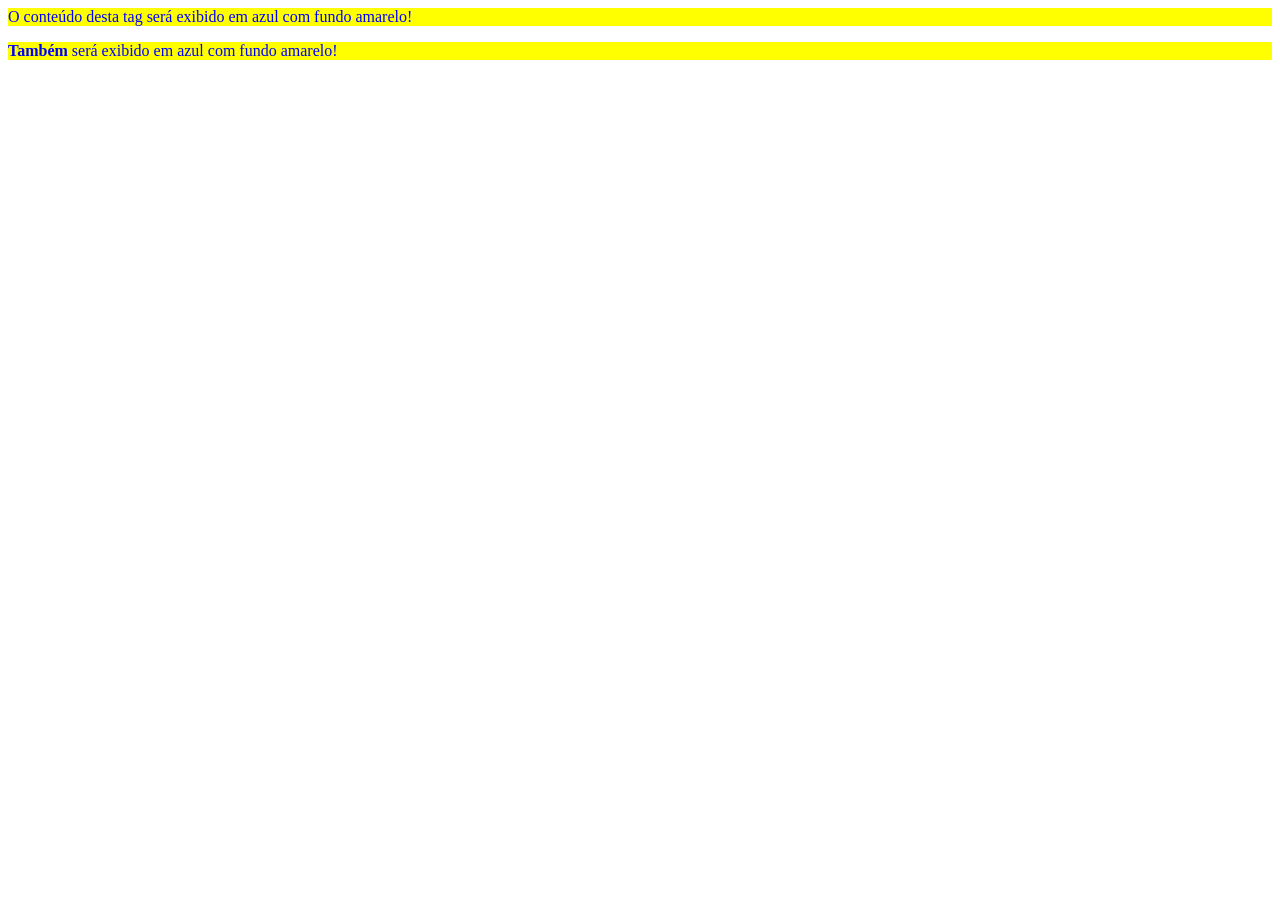
<file: aula-1905/arquivo_externo/index.html>
<html>
  <head>
    <meta charset="utf-8" />
    <title>MusicDot | Sobre a empresa</title>
    <!--	Inclusão	do	arquivo	CSS	-->
    <link rel="stylesheet" href="estilos.css" />
  </head>
  <body>
    <p>O conteúdo desta tag será exibido em azul com fundo amarelo!</p>
    <p><strong>Também</strong> será exibido em azul com fundo amarelo!</p>
  </body>
</html>
</file>
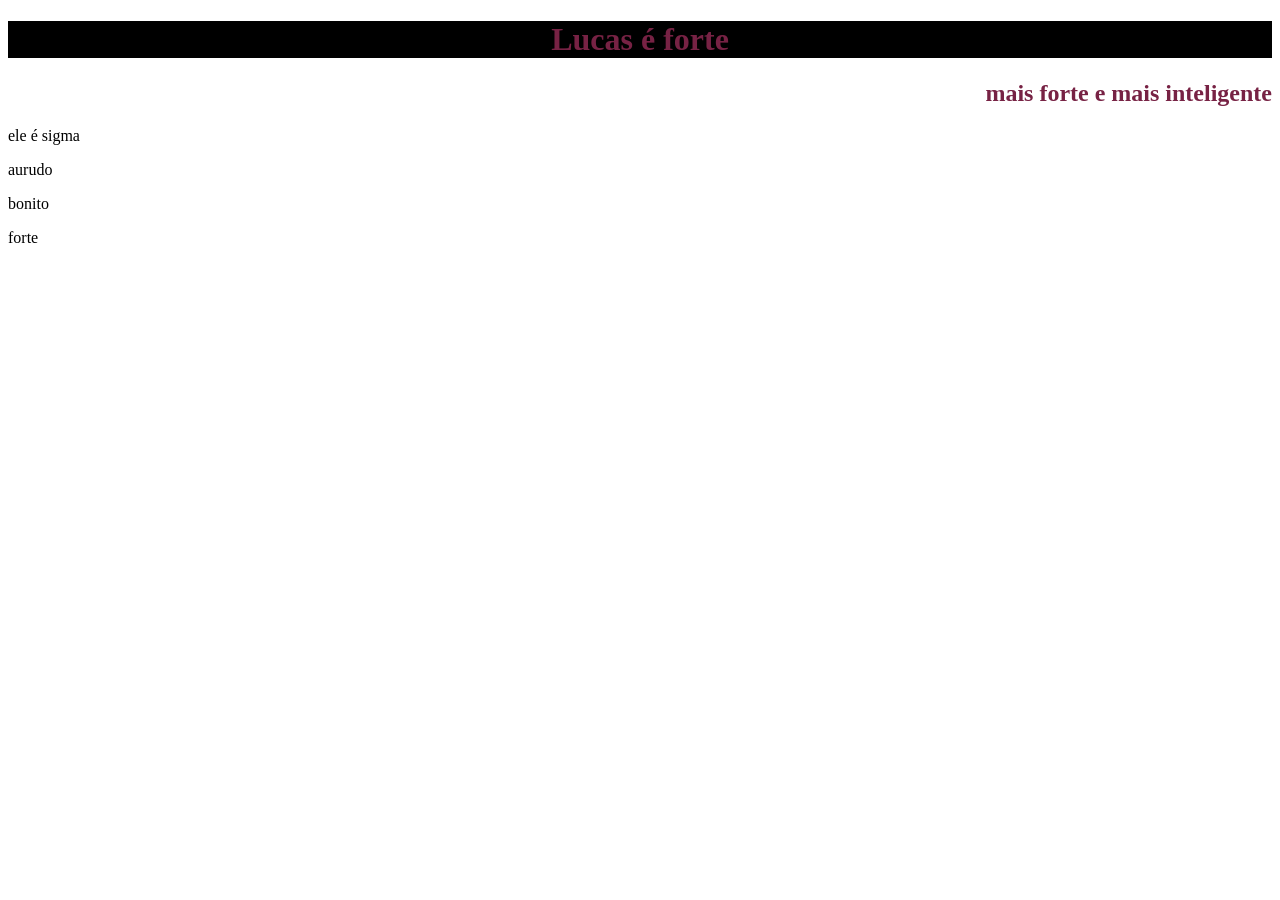
<file: aula-1905/atividade/index.html>
<!DOCTYPE html>
<html lang="en">
<head>
    <meta charset="UTF-8">
    <meta name="viewport" content="width=device-width, initial-scale=1.0">
    <title>ativiade 19/05</title>
    <link rel="stylesheet" href="estilos.css" />
</head>
<body>
    <h1>Lucas é forte</h1>
    <h2>mais forte e mais inteligente</h2>
    <p>ele é sigma</p>
    <p>aurudo</p>
    <p>bonito</p>
    <p>forte</p>
 


</body>
</html>
</file>
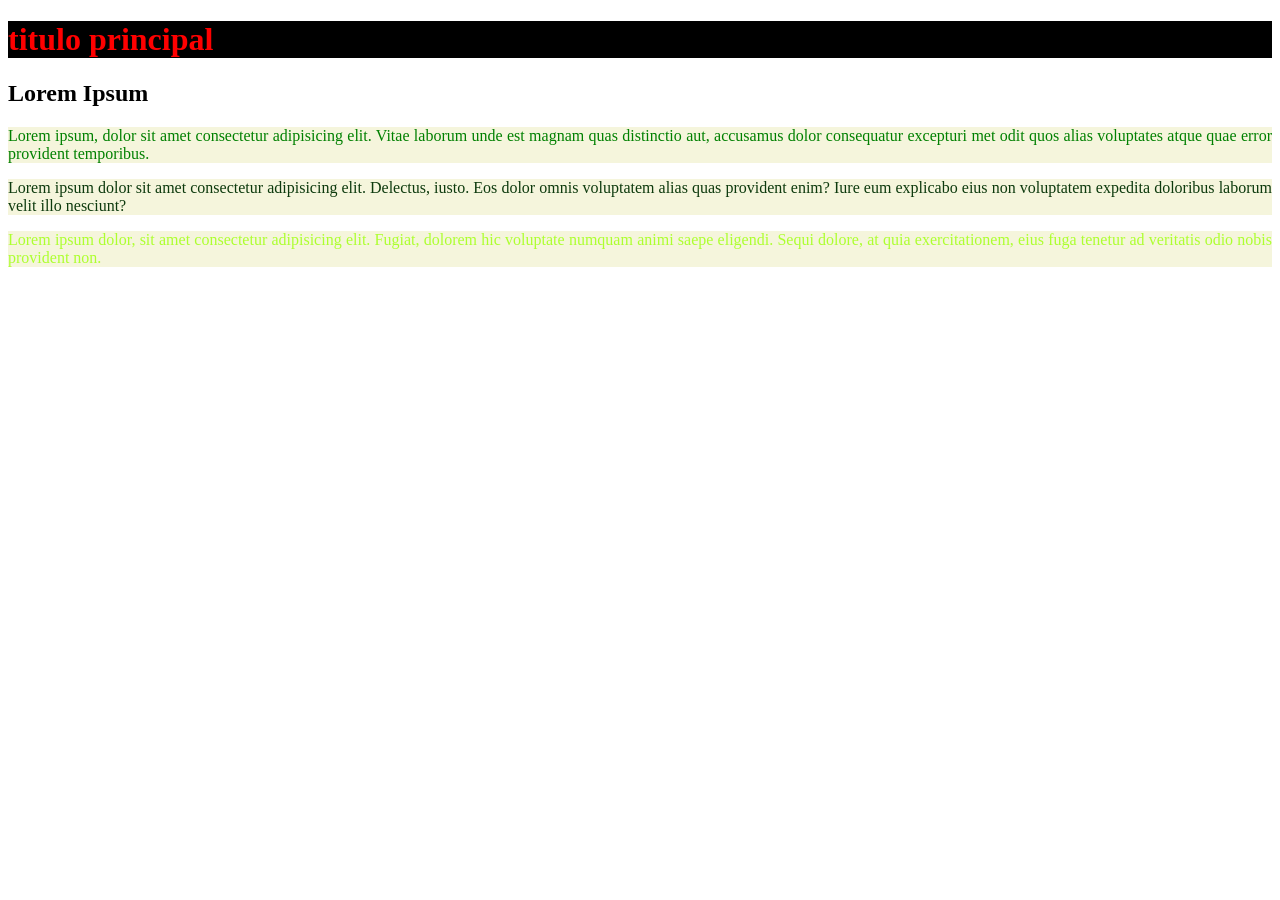
<file: aula-0206/main.html>
<!DOCTYPE html>
<html lang="pt-BR">
  <head>
    <meta charset="UTF-8" />
    <meta name="viewport" content="width=device-width, initial-scale=1.0" />
    <title>Usando class e id</title>
    <link rel="stylesheet" href="estilos.css" />
  </head>
  <body>
    <h1 id="titulo-principal">titulo principal</h1>
    <h2>
      Lorem Ipsum 
    </h2>
    <p id="paragraf1" class="paragrafo">
      Lorem ipsum, dolor sit amet consectetur adipisicing elit. Vitae laborum
      unde est magnam quas distinctio aut, accusamus dolor consequatur excepturi
      met odit quos alias voluptates atque quae error provident temporibus.
    </p>
    <p id="paragraf2" class="paragrafo">
      Lorem ipsum dolor sit amet consectetur adipisicing elit. Delectus, iusto.
      Eos dolor omnis voluptatem alias quas provident enim? Iure eum explicabo
      eius non voluptatem expedita doloribus laborum velit illo nesciunt?
    </p>
    <p id="paragraf3" class="paragrafo">
      Lorem ipsum dolor, sit amet consectetur adipisicing elit. Fugiat, dolorem
      hic voluptate numquam animi saepe eligendi. Sequi dolore, at quia
      exercitationem, eius fuga tenetur ad veritatis odio nobis provident non.
    </p>
  </body>
</html>
</file>
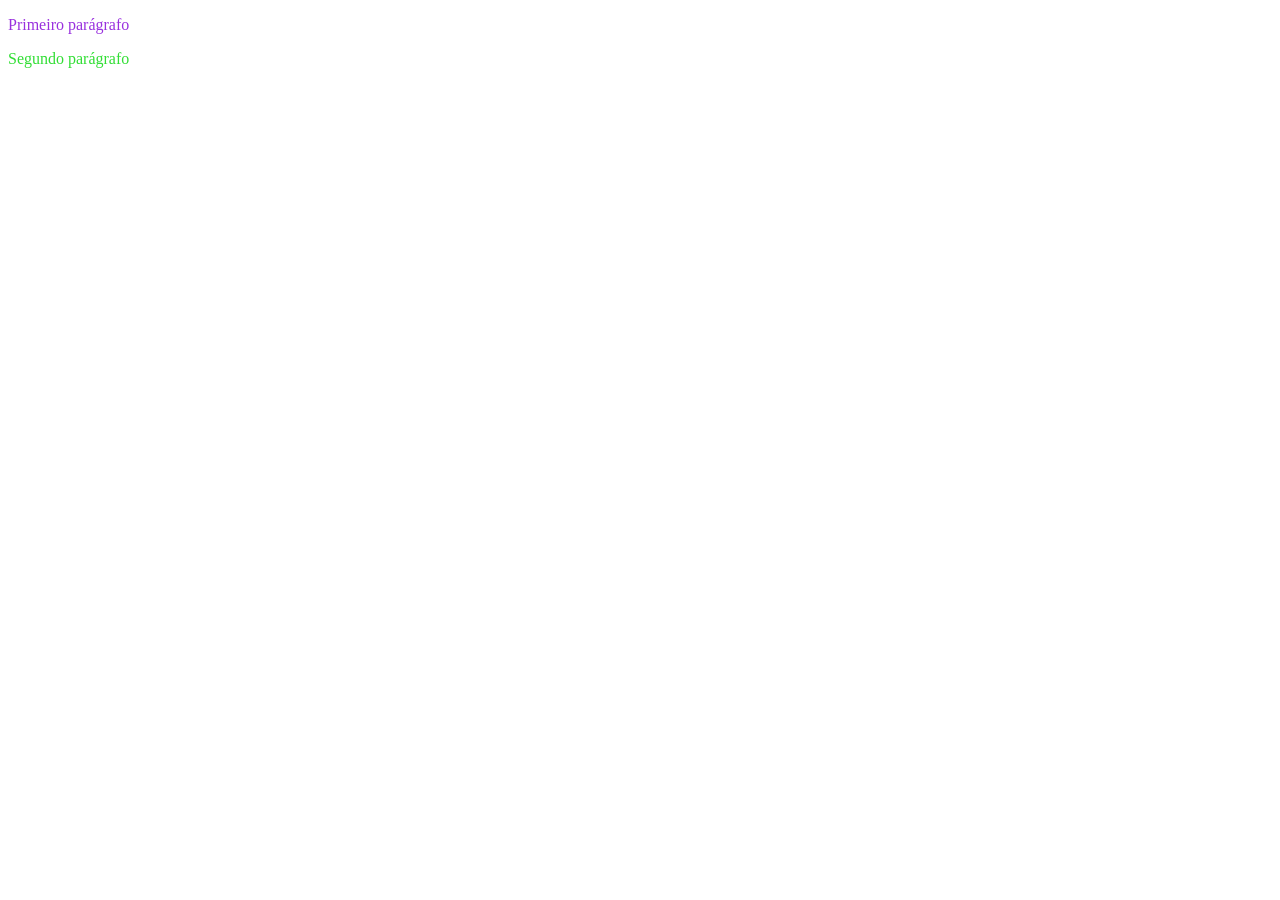
<file: aula-1205/primeiro_css.html>
<!DOCTYPE html>
<html lang="en">
<head>
    <meta charset="UTF-8">
    <meta name="viewport" content="width=device-width, initial-scale=1.0">
    <title>Primeiro css</title>
</head>
<body>
  <p style="color: #9931de">Primeiro parágrafo</p>  
  <p style="color: #31de34">Segundo parágrafo</p>  
</body>
</html>
</file>
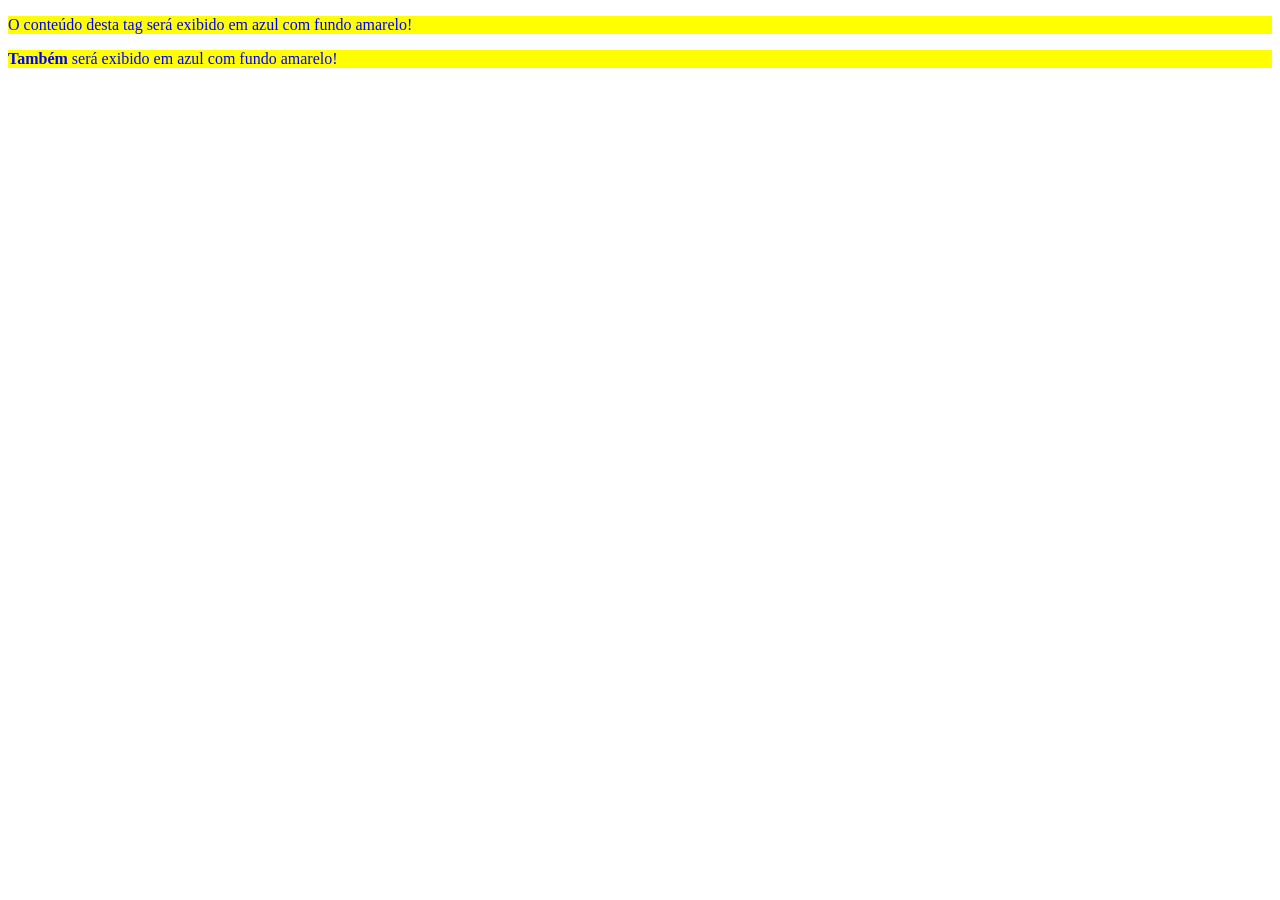
<file: aula-1205/segundo_css.html>
<!DOCTYPE html>
<html>
  <head>
    <meta charset="utf-8" />
    <title>Sobre a MusicDot</title>
    <style>
      p {
        color: blue;
        background-color: yellow;
      }
    </style>
  </head>

  <body>
    <p>O conteúdo desta tag será exibido em azul com fundo amarelo!</p>
    <p><strong>Também</strong> será exibido em azul com fundo amarelo!</p>
  </body>
</html>
</file>
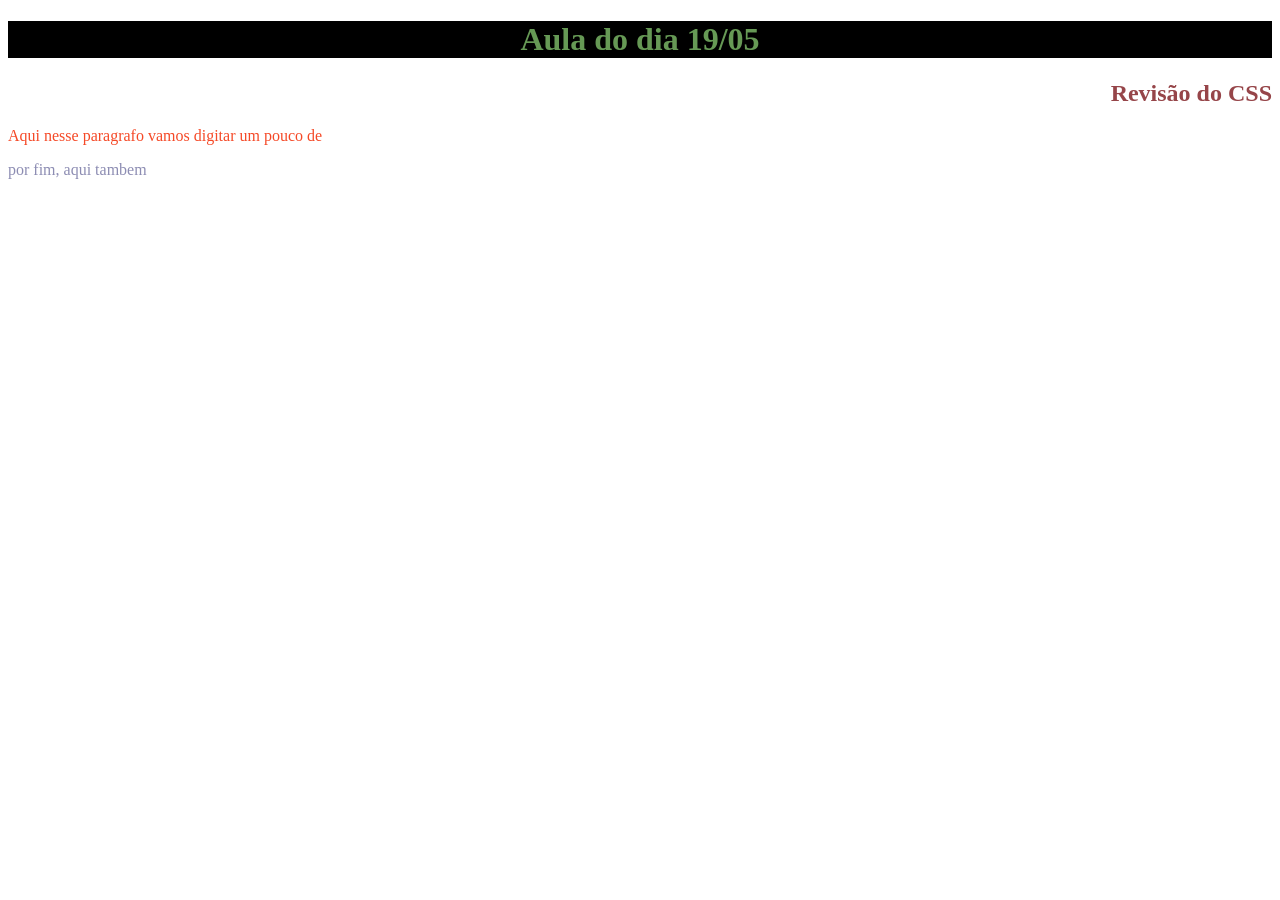
<file: aula-1905/revisao.html>
<!DOCTYPE html>
<html lang="en">
<head>
    <meta charset="UTF-8">
    <meta name="viewport" content="width=device-width, initial-scale=1.0">
    <title>revisao</title>
    <style>
        h1{
            color: #695;
            text-align: center;
            background-color: black;
        }
        h2{
            color: #964549;
            text-align: right;
        }
    </style>
</head>
<body>
    <h1>Aula do dia 19/05</h1>
    <h2>Revisão do CSS</h2>
    <p><font color="#F54927"> Aqui nesse paragrafo vamos digitar um pouco de <font></p>
    <p><font color="#2D7542"Depois vamos digitar mais um pouco<font></p>
    <p><font color="2D2D75 " depois vou digitar mais um pouco de texto aqui<font></p>
    <p><font color="8D8DB3">por fim, aqui tambem<font></p>
    
</body>
</html>
</file>
<file: aula-1905/arquivo_externo/estilos.css>
p {
    color:	blue;
background-color:	yellow;
}
</file>
<file: aula-1905/atividade/estilos.css>
h1{
    color: #724;
    background-color: #000;
    text-align: center;
}
h2{
    color:#724;
    text-align: right;
}
p{
    text-align: justify;
}
</file>
<file: aula-0206/estilos.css>
#titulo-principal{
    color:red;
    background-color: black;

}
#paragraf1{
    color:green;
}
#paragraf2{
    color: rgb(13, 58, 13);
}
#paragraf3{
    color: greenyellow;
}
.paragrafo {
    text-align: justify;
    background-color: beige;
}
</file>
